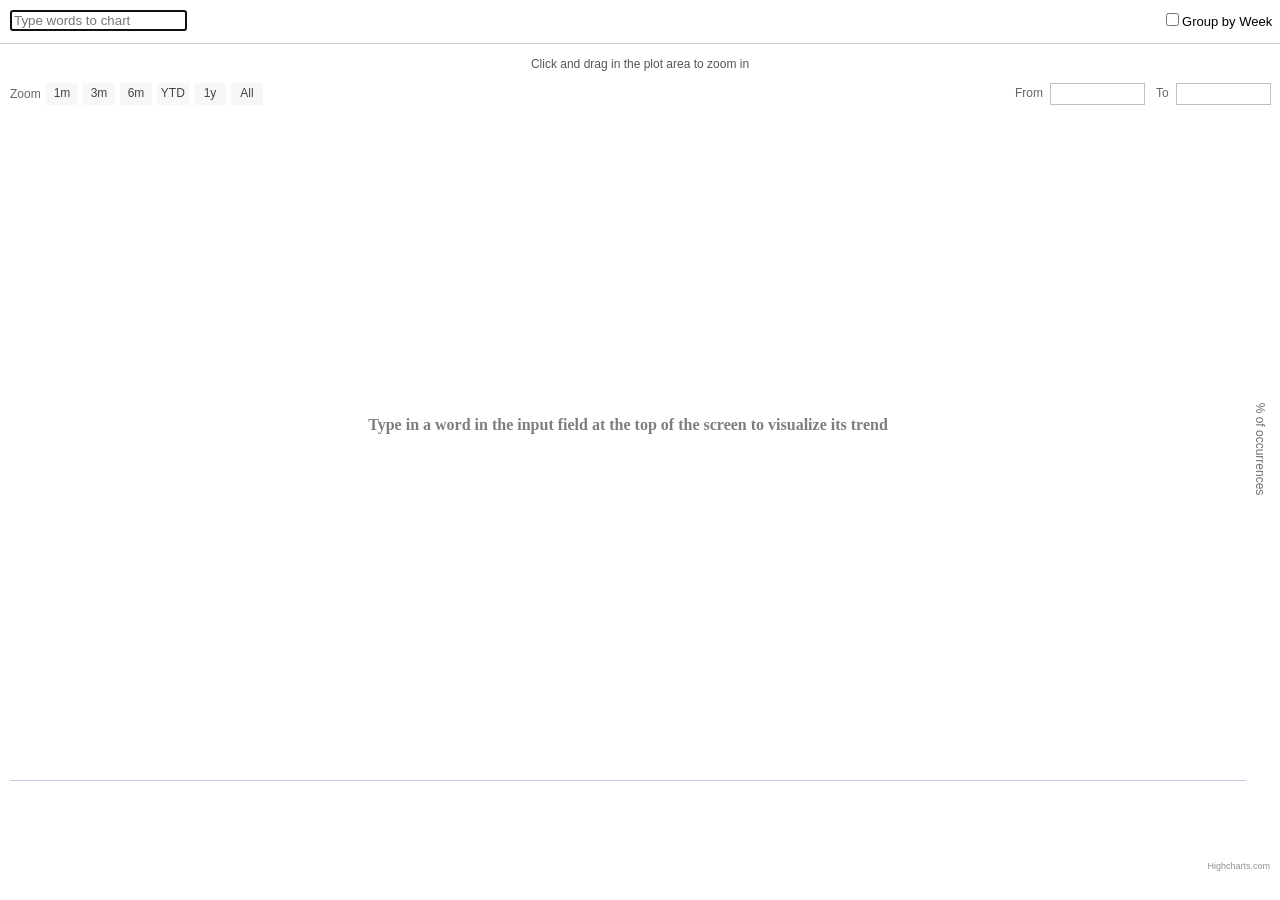
<file: viz/index.html>
<!DOCTYPE HTML PUBLIC "-//W3C//DTD HTML 4.01 Transitional//EN"
        "http://www.w3.org/TR/html4/loose.dtd">
<html>
<head>
    <title>15 Years of CNN - Visualization</title>
    <script src="js/aws-sdk-2.1.45.js"></script>
    <script src="js/jquery-2.1.4.js"></script>
    <script src="js/tagmanager.js"></script>
    <script src="js/highstock.js"></script>
    <script src="js/datemagic.js"></script>
    <script src="js/chosen.jquery.js"></script>
    <script src="js/viz.js"></script>

    <link rel="stylesheet" media="screen" href="css/tagmanager.css">
    <link rel="stylesheet" media="screen" href="css/chosen.css">
    <link rel="stylesheet" media="screen" href="css/viz.css">

</head>
<body>
    <div id="full">

        <div style="background: #fff;height: 23px; width: 99%; margin: 10px;" id="container_input">
            <div style="float: left;">
                <input type="text" name="tags" placeholder="Type words to chart" class="tm-input" id="input_tags"/>
                <select data-placeholder="Choose a Topic..." class="chosen-select" id="input_topics" multiple/>
                </select>
            </div>
            <div class="weekly">
                <input type="checkbox" name="week" value="weekly" id="toggle_week"/>Group by Week
            </div>
        </div>

        <div style="background: #00f; height: 95%;width: 100%" class="viz-chart"></div>

    </div>
</body>
</html>
</file>
<file: viz/css/viz.css>
html, body {
    height: 99%;
    margin: 0px;
    padding: 0px;
}

#full {
    background: #fff;
    height: 99%
}

label {
    display: block;
}

.viz-chart {
    border-top: 1px;
    border-top-width: 1px;
    border-top-style: solid;
    border-top-color: #ccc;

}

div.weekly {
    font-family: "Helvetica Neue", Helvetica, Arial, sans-serif;
    font-size: 13px;
    width: 150px;
    float: right;
    text-align: right;
    margin-right: 5px;
}
</file>
<file: viz/css/tagmanager.css>
/*
 * DO NOT EDIT THIS FILE DIRECTLY
 * Compiled from bootstrap-tagmanager.less based on Bootstrap 2.3.1 variables
 * https://github.com/twitter/bootstrap/blob/master/less/variables.less
 */
.tm-tag {
  color: #555555;
  background-color: #f5f5f5;
  border: #bbbbbb 1px solid;
  box-shadow: 0 1px 1px rgba(0, 0, 0, 0.075) inset;
  display: inline-block;
  border-radius: 3px;
  font-family: "Helvetica Neue", Helvetica, Arial, sans-serif;
  font-size: 13px;
  margin: 0 5px 5px 0;
  padding: 4px;
  text-decoration: none;
  transition: border 0.2s linear 0s, box-shadow 0.2s linear 0s;
  -moz-transition: border 0.2s linear 0s, box-shadow 0.2s linear 0s;
  -webkit-transition: border 0.2s linear 0s, box-shadow 0.2s linear 0s;
  vertical-align: middle;
}
.tm-tag .tm-tag-remove {
  color: #000000;
  font-weight: bold;
  margin-left: 4px;
  opacity: 0.2;
}
.tm-tag .tm-tag-remove:hover {
  color: #000000;
  text-decoration: none;
  opacity: 0.4;
}
.tm-tag.tm-tag-warning {
  color: #945203;
  background-color: #f2c889;
  border-color: #f0a12f;
}
.tm-tag.tm-tag-error {
  color: #84212e;
  background-color: #e69ca6;
  border-color: #d24a5d;
}
.tm-tag.tm-tag-success {
  color: #638421;
  background-color: #cde69c;
  border-color: #a5d24a;
}
.tm-tag.tm-tag-info {
  color: #4594b5;
  background-color: #c5eefa;
  border-color: #5dc8f7;
}
.tm-tag.tm-tag-inverse {
  color: #cccccc;
  background-color: #555555;
  border-color: #333333;
  box-shadow: 0 1px 1px rgba(0, 0, 0, 0.2) inset;
}
.tm-tag.tm-tag-inverse .tm-tag-remove {
  color: #ffffff;
}
.tm-tag.tm-tag-large {
  font-size: 16.25px;
  border-radius: 4px;
  padding: 11px 7px;
}
.tm-tag.tm-tag-small {
  font-size: 11.049999999999999px;
  border-radius: 3px;
  padding: 2px 4px;
}
.tm-tag.tm-tag-mini {
  font-size: 9.75px;
  border-radius: 2px;
  padding: 0px 2px;
}
.tm-tag.tm-tag-plain {
  color: #333333;
  box-shadow: none;
  background: none;
  border: none;
}
.tm-tag.tm-tag-disabled {
  color: #aaaaaa;
  background-color: #e6e6e6;
  border-color: #cccccc;
  box-shadow: none;
}
.tm-tag.tm-tag-disabled .tm-tag-remove {
  display: none;
}
input[type="text"].tm-input {
  margin-bottom: 5px;
  vertical-align: middle !important;
}
.control-group.tm-group {
  margin-bottom: 5px;
}
.form-horizontal .control-group.tm-group {
  margin-bottom: 15px;
}
</file>
